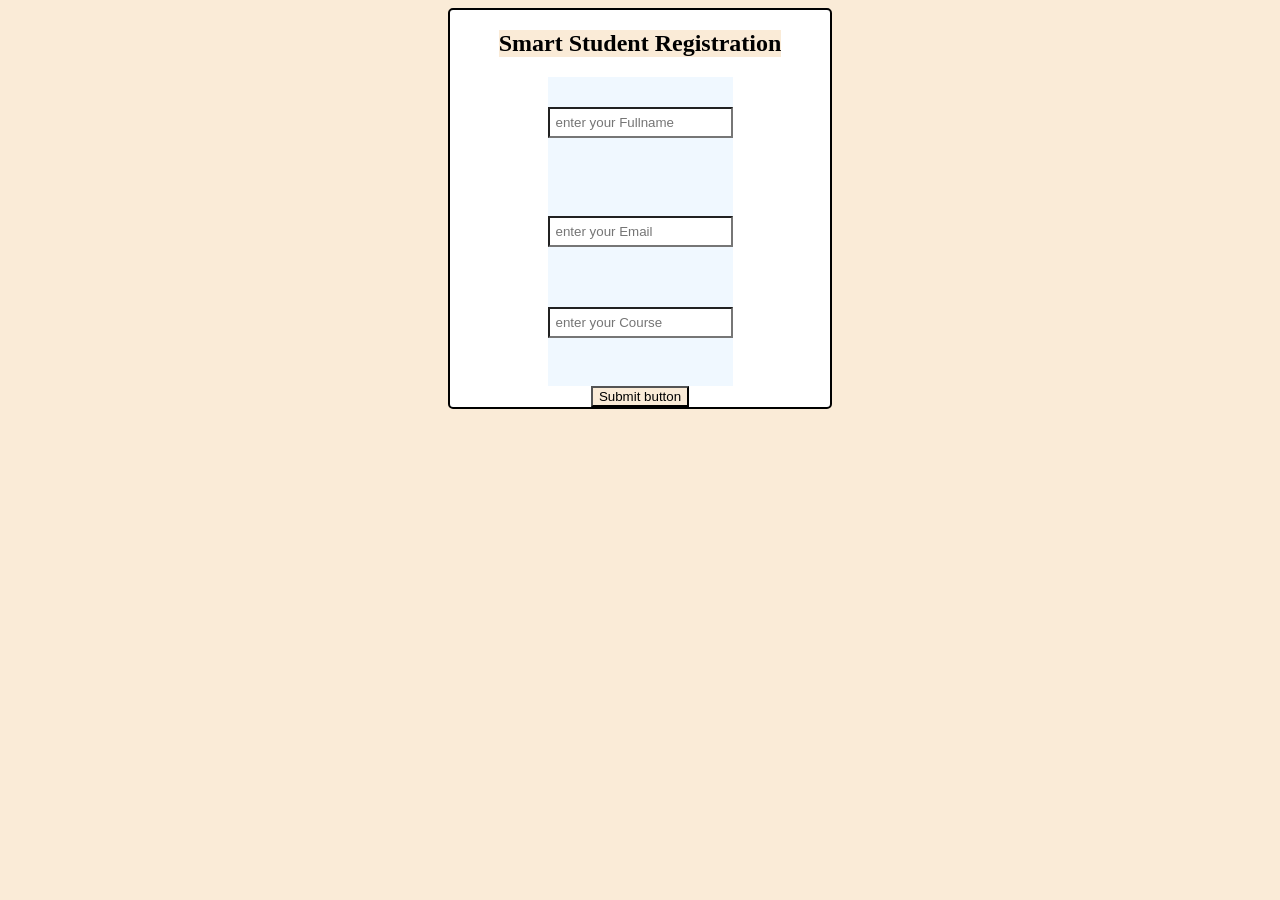
<file: Events/index.html>
<!-- <!DOCTYPE html>
<html lang="en">
<head>
    <meta charset="UTF-8">
    <meta name="viewport" content="width=device-width, initial-scale=1.0">
    <title>Document</title>
</head>
<body>
    <form action="">
        <button id="sign-up">Sign up</button>
    </form>

    <script src="script.js"></script>
</body>
</html> -->

<!DOCTYPE html>
<html lang="en">
<head>
    <meta charset="UTF-8">
    <meta name="viewport" content="width=device-width, initial-scale=1.0">
    <link rel="stylesheet" href="style.css">
    <title>Document</title>
</head>
<body>
    <form id="studentForm">
        <h2>Smart Student Registration</h2>

        <label>
            <input type="text" id="Fullname" placeholder="enter your Fullname" required> <br>
            <small id="nameHelper" class="Helper"></small><br>
            <small id="nameCounter" class="counter"></small>
        </label>
        <label>
            <input type="email" id="email" placeholder="enter your Email" required><br>
            <small id="emailHelper" class="Helper"></small>

        </label>
        <label>
            <input type="text" id="course" placeholder="enter your Course" required><br>
            <small id="courseHelper" class="Helper"></small> <br>

        </label>
        <button id="submit-btn" type="submit">Submit button</button>
    </form>

    <div id="message"></div>

    <script src="script.js"></script>
</body>
</html>
</file>
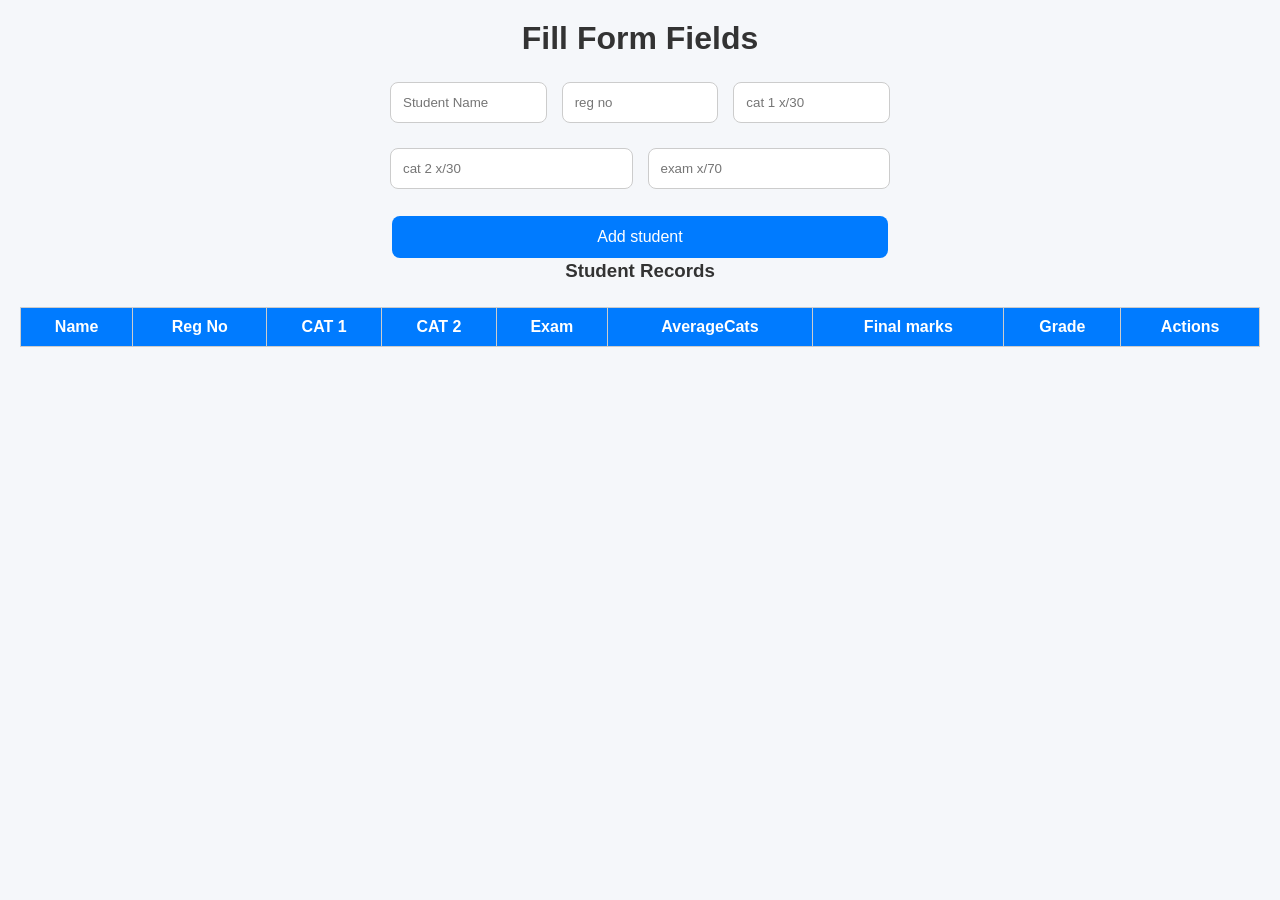
<file: grade/index.html>
<!DOCTYPE html>
<html lang="en">
<head>
    <meta charset="UTF-8">
    <meta name="viewport" content="width=device-width, initial-scale=1.0">
    <title>Document</title>
    <link rel="stylesheet" href="style.css">
</head>
<body>

    <h1>Fill Form Fields</h1>
    <form id="studentForm">
        <input type="text" id="name" placeholder="Student Name" required>
        <input type="text" id="regno" placeholder="reg no" required>
        <input type="number" id="cat1" placeholder="cat 1 x/30" required>
        <input type="number" id="cat2" placeholder="cat 2 x/30" required>
        <input type="number" id="exam" placeholder="exam x/70" required>
        <button type="submit">Add student</button>
    </form>

    <h3>Student Records</h3>
    <table id="studentTable">
        <thead>
            <tr>
                <th>Name</th>
                <th>Reg No</th>
                <th>CAT 1</th>
                <th>CAT 2</th>
                <th>Exam</th>
                <th>AverageCats</th>
                <th>Final marks</th>
                <th>Grade</th>
                <th>Actions</th>
            </tr>
        </thead>
        <tbody></tbody>
    </table>

    <script src="script.js"></script>
</body>
</html>
</file>
<file: Events/style.css>
* {
    background-color: antiquewhite;
}

#studentForm {
    border: 2px solid;
    background: white;
    border-radius: 5px;
    align-items: center;
    justify-content: center;
    display: flex;
    flex-direction: column;
    width: 30%;
    margin: auto;

}

form input {
    padding: 6px;
    /* width: 230px; */
    margin-bottom: 30px;
    margin-top: 30px;
    background: white;
}

label {
    background-color: aliceblue;
}

.submit-btn {
    margin-bottom: 30px;
}
</file>
<file: grade/style.css>
* {
    margin: 0;
    padding: 0;
    box-sizing: border-box;
    font-family: 'Segoe UI', Tahoma, Geneva, Verdana, sans-serif;
}

body {
    background-color: #f5f7fa;
    padding: 40px 20px;
    h3:first-child{
        color: #c50505;
        margin-top: -2rem;
    }
}

.container {
    max-width: 900px;
    margin: 0 auto;
    background: #ffffff;
    padding: 30px;
    border-radius: 10px;
    box-shadow: 0 8px 20px rgba(0, 0, 0, 0.1);
}

h1, h3 {
    text-align: center;
    margin-bottom: 25px;
    color: #333;
}

form {
    display: flex;
    flex-wrap: wrap;
    gap: 15px;
    margin-bottom: 30px;
    justify-content: space-between;
}

form input {
    flex: 1 1 30%;
    padding: 12px;
    border: 1px solid #ccc;
    border-radius: 8px;
    transition: border-color 0.3s ease;
}

form input:focus {
    outline: none;
    border-color: #007BFF;
    background-color: #eef7ff;
}

form button {
    flex: 1 1 100%;
    padding: 12px;
    background-color: #007BFF;
    color: white;
    border: none;
    border-radius: 8px;
    font-size: 16px;
    cursor: pointer;
    transition: background-color 0.3s ease;
}

form button:hover {
    background-color: #0056b3;
}

table {
    width: 100%;
    border-collapse: collapse;
    overflow-x: auto;
}

th, td {
    padding: 12px;
    border: 1px solid #ccc;
    text-align: center;
}

thead {
    background-color: #007BFF;
    color: white;
}

tbody tr:nth-child(even) {
    background-color: #f2f2f2;
}

tbody tr:hover {
    background-color: #e0f3ff;
}

button {
    padding: 8px 12px;
    margin: 2px;
}

.edit-btn {
    background-color: #4CAF50; /* Green */
    color: white;
    border: none;
    padding: 6px 12px;
    cursor: pointer;
    border-radius: 5px;
}

.edit-btn:hover {
    background-color: #45a049;
}

.delete-btn {
    background-color: #f44336; /* Red */
    color: white;
    border: none;
    padding: 6px 12px;
    cursor: pointer;
    border-radius: 5px;
}

.delete-btn:hover {
    background-color: #d32f2f;
}

/* Make everything use proper sizing */
* {
    box-sizing: border-box;
}

/* Page container */
body {
    font-family: Arial, sans-serif;
    margin: 0;
    padding: 20px;
}

/* Center content */
.container {
    max-width: 1000px;
    margin: auto;
}

/* Responsive Form */
form {
    width: 100%;
    max-width: 500px;
    margin: auto;
}

input {
    width: 100%;
    padding: 10px;
    margin-bottom: 10px;
}

/* Responsive Table */
.table-wrapper {
    overflow-x: auto;   /* allows horizontal scroll on small screens */
}

#studentTable {
    width: 100%;
    border-collapse: collapse;
}

#studentTable th,
#studentTable td {
    padding: 10px;
    text-align: center;
    border: 1px solid #ccc;
}

/* Responsive Buttons */
button {
    padding: 8px 12px;
    margin: 2px;
}


/* Mobile adjustments */
@media (max-width: 600px) {
    body {
        padding: 10px;
    }

    input {
        font-size: 14px;
    }

    button {
        width: 100%;
        margin-top: 5px;
    }
}
</file>
